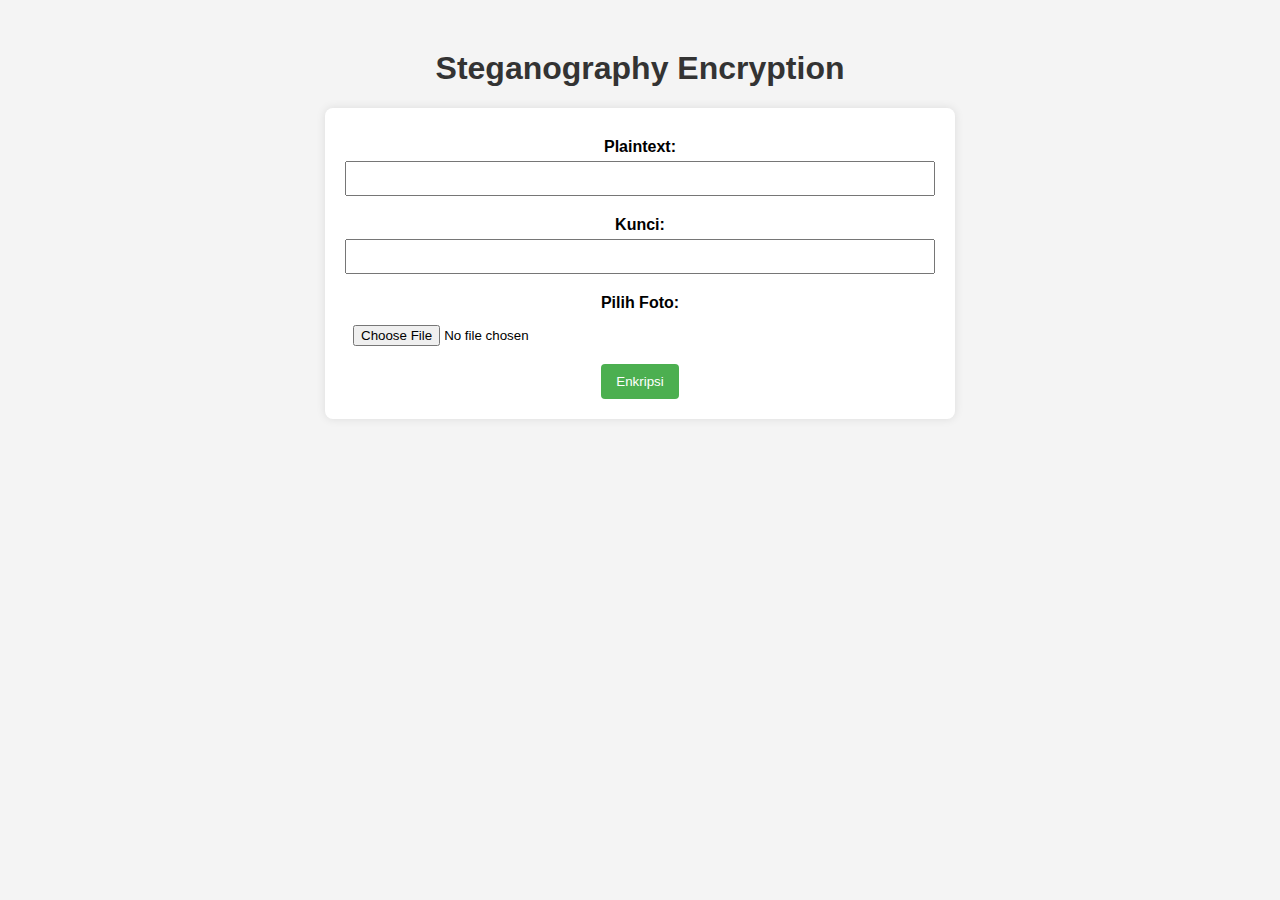
<file: web/templates/index.html>
<!DOCTYPE html>
<html>
<head>
    <title>Steganography Encryption</title>
    <style>
        body {
            font-family: Arial, sans-serif;
            background-color: #f4f4f4;
            text-align: center;
            margin: 50px;
        }

        h1 {
            color: #333;
        }

        form {
            width: 50%;
            margin: 0 auto;
            background-color: #fff;
            padding: 20px;
            border-radius: 8px;
            box-shadow: 0 0 10px rgba(0, 0, 0, 0.1);
        }

        label {
            display: block;
            margin: 10px 0 5px;
            font-weight: bold;
        }

        input {
            width: 100%;
            padding: 8px;
            margin-bottom: 10px;
            box-sizing: border-box;
        }

        button {
            background-color: #4caf50;
            color: white;
            padding: 10px 15px;
            border: none;
            border-radius: 4px;
            cursor: pointer;
        }
    </style>
</head>
<body>
    <h1>Steganography Encryption</h1>
    <form action="/enkripsi" method="post" enctype="multipart/form-data">
        <label for="plaintext">Plaintext:</label>
        <input type="text" name="plaintext" required><br>
        <label for="key">Kunci:</label>
        <input type="text" name="key" required><br>
        <label for="image">Pilih Foto:</label>
        <input type="file" name="image" accept="image/*" required><br>
        <button type="submit">Enkripsi</button>
    </form>
</body>
</html>
</file>
